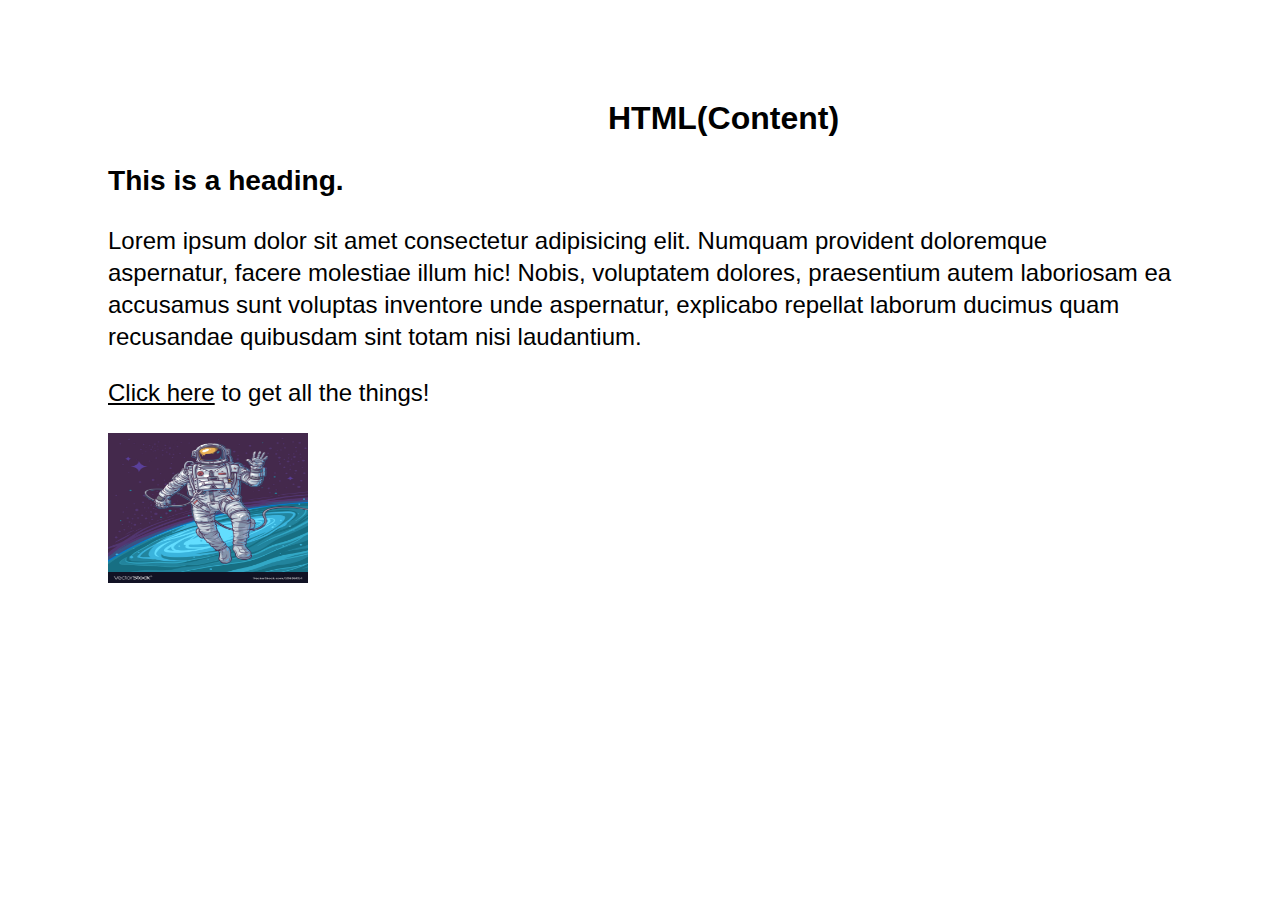
<file: tags-css intro/index.html>
<!DOCTYPE html>
<html lang="en">

<head>
    <meta charset="UTF-8">
    <meta name="viewport" content="width=device-width, initial-scale=1.0">
    <title>task1</title>
    <link rel="stylesheet" href="./assets/css/style.css">
</head>
<body>
    <div class="header-up">
        <h1>
            HTML(Content)
        </h1>

    </div>
    <div class="text">
        <h3>
            This is a heading.
        </h3>
        <p>Lorem ipsum dolor sit amet consectetur adipisicing elit. Numquam provident doloremque aspernatur, facere
            molestiae illum hic! Nobis, voluptatem dolores, praesentium autem laboriosam ea accusamus sunt voluptas
            inventore unde aspernatur, explicabo repellat laborum ducimus quam recusandae quibusdam sint totam nisi
            laudantium.</p>
        <p><a href="">Click here</a> to get all the things!</p>
    </div>
    <div class="images">
        <img src="./assets/css/images/cosmonaut-vector-10636014.jpg" alt=" cosmonaut">
    </div>
</body>

</html>
</file>
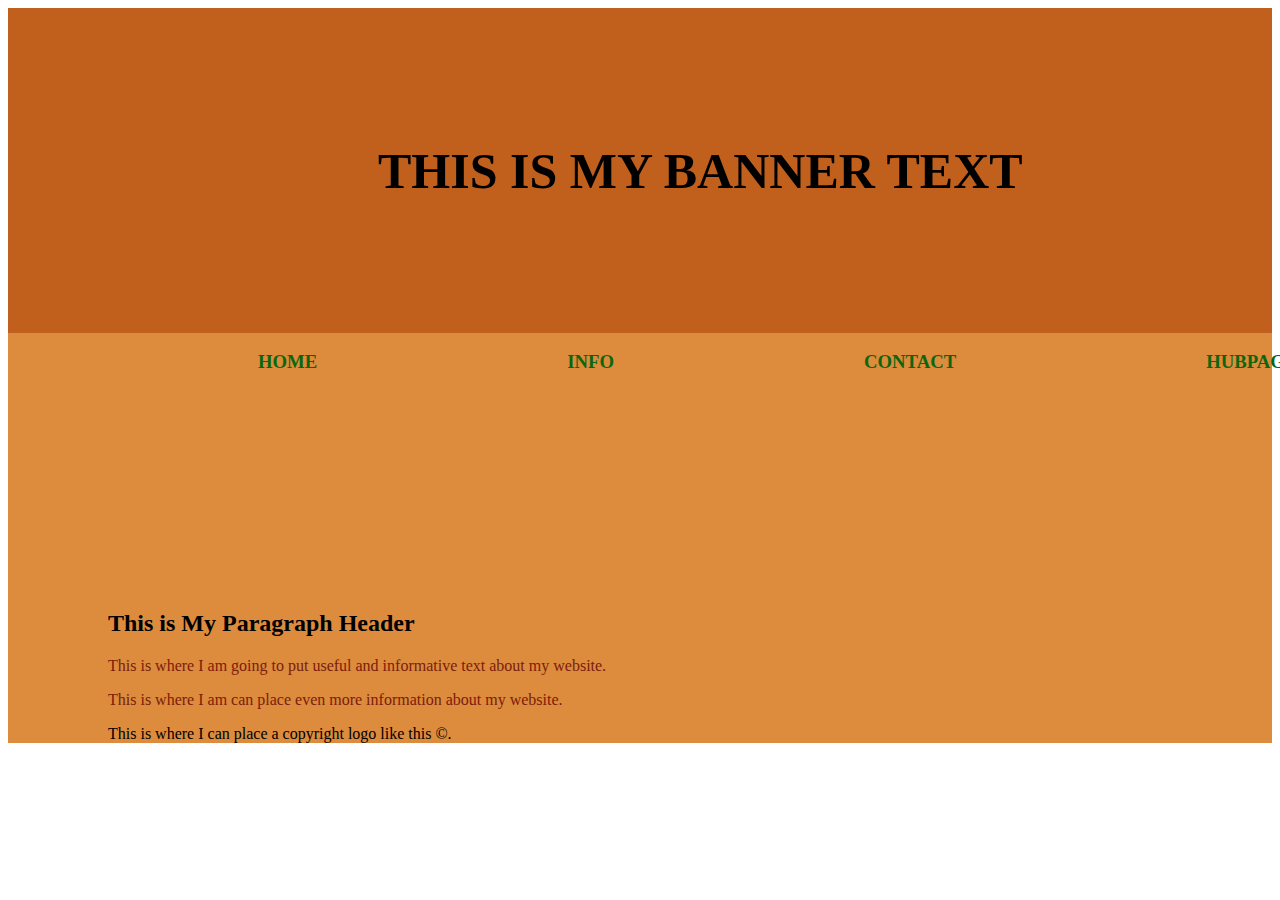
<file: tags-css intro/task2.html>
<!DOCTYPE html>
<html lang="en">

<head>
    <meta charset="UTF-8">
    <meta name="viewport" content="width=device-width, initial-scale=1.0">
    <title>task2</title>
    <link rel="stylesheet" href="./task2.css/style2.css">
</head>

<body>
    <header>
        <div class="header-up">
            <h1>
                THIS IS MY BANNER TEXT
            </h1>
        </div>
        <div class="navbar">
            <div class="header-center">
                <h3>HOME</h3>
                <h3>INFO</h3>
                <h3>CONTACT</h3>
                <h3>HUBPAGES</h3>
            </div>
            <div class="header-down">
                <h2>This is My Paragraph Header</h2>
                <div class="difference">
                    <p>This is where I am going to put useful and informative text about my website.</p>
                    <p>This is where I am can place even more information about my website.</p>
                </div>
                <p>This is where I can place a copyright logo like this ©.</p>
            </div>
        </div>


    </header>
</body>

</html>
</file>
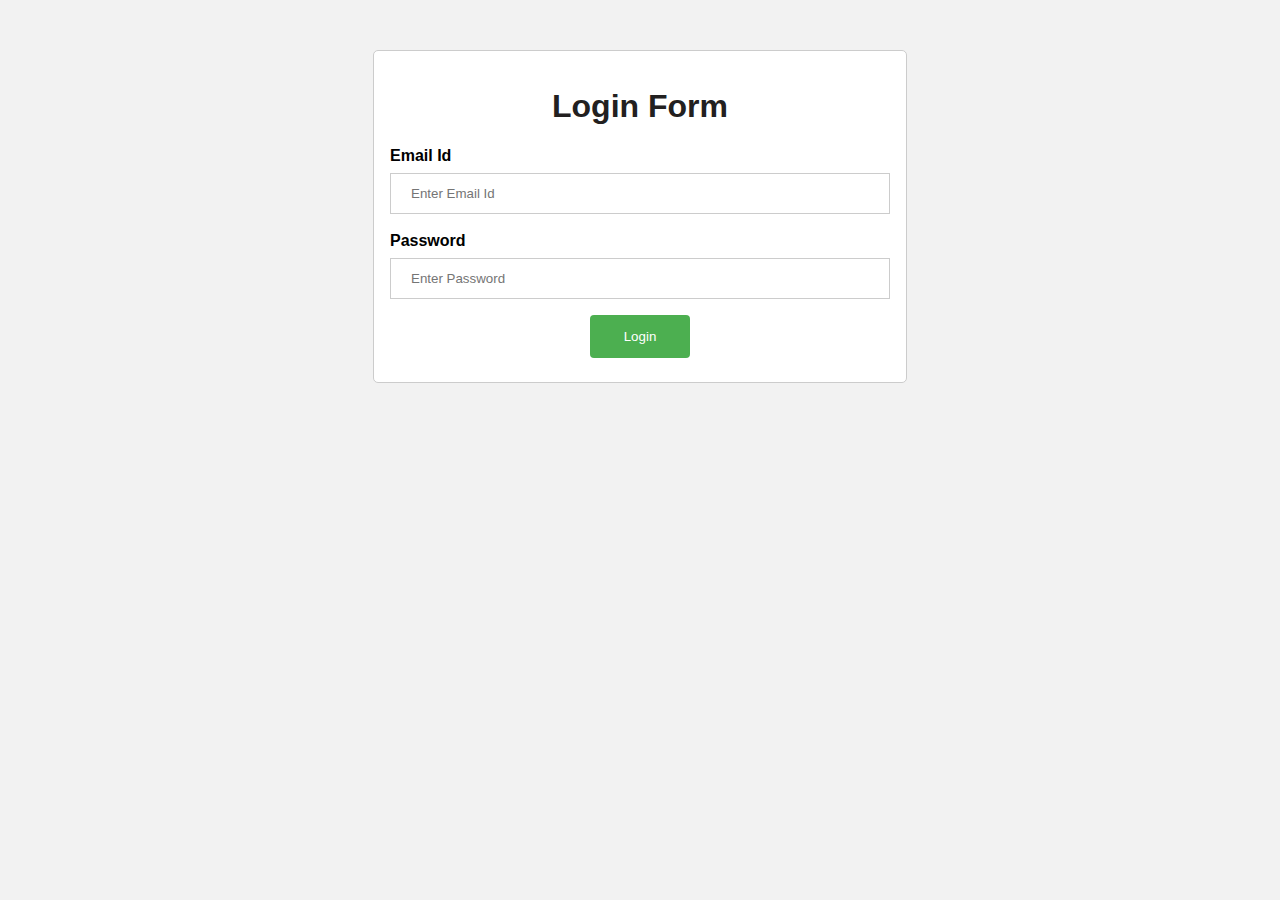
<file: tags-css intro/task3.html>
<!DOCTYPE html>
<html lang="en">

<head>
  <meta charset="UTF-8">
  <meta name="viewport" content="width=device-width, initial-scale=1.0">
  <title>P418</title>
  <link rel="stylesheet" href="./task3.css/style3.css">
</head>

<body>
  <div>
    <div class="header">
      <header>
        <div class="container">
            <form>
              <h1>Login Form</h1>
            <label for="uname"><b>Email Id</b></label>

            <input type="email" placeholder="Enter Email Id" required>

            <label for="psw"><b>Password</b></label>

            <input type="password" placeholder="Enter Password" name="psw" required>

            <button type="submit" class="btn">Login</button>
          </div>
        </form>
      </header>
    </div>
  </div>
</body>

</html>
</file>
<file: tags-css intro/assets/css/style.css>
.header-up {
    margin-top: 100px;
    margin-left: 600px;
    font-family: Arial, Helvetica, sans-serif;

}

.text {
    font-size: x-large;
    margin-left: 100px;
    margin-right: 100px;
    line-height: 32px;
    font-family: Arial, Helvetica, sans-serif;
    a:-webkit-any-link {
        color: black;
        cursor: pointer;
        text-decoration: underline;
    }
}

.images img {
    height: 150px;
    width: 200px;
    margin-left: 100px;
}
</file>
<file: tags-css intro/task2.css/style2.css>
.header-up {
    font-size: larger;
    background-color: rgb(192, 96, 28); 
    padding: 100px;
}
.header-up h1{
    margin-left: 270px;
    font-size: 50px;
}
.navbar{
    background-color: rgb(221, 139, 61);
}

.header-center{
    display: flex;
}

.header-center h3{
    color: rgb(12, 102, 12);
    margin-left: 250px;
    line-height: 20px;
    padding-bottom: 200px;
}
.header-down{
    margin-left: 100px;
}
.difference{
    color: rgb(122, 32, 11); 
}
</file>
<file: tags-css intro/task3.css/style3.css>
body {
    font-family: Arial, sans-serif;
    background-color: #f2f2f2;
  }
  
  .container {
    width: 500px;
    margin: auto;
    padding: 16px;
    background-color: white;
    margin-top: 50px;
    border: 1px solid #ccc;
    border-radius: 5px;
  }
  
  .header h1 {
    text-align: center;
    color: #222020;
  }
  
  label {
    margin-top: 10px;
    display: block;
  }
  
  input[type=email], input[type=password] {
    width: 100%;
    padding: 12px 20px;
    margin: 8px 0;
    display: inline-block;
    border: 1px solid #ccc;
    box-sizing: border-box;
  }
  
  button {
    background-color: #4caf50;
    color: white;
    padding: 14px 20px;
    margin: 8px 0;
    border: none;
    border-radius: 4px;
    width: 100px;
    margin-left: 200px;
  
  }
  
  button:hover {
    opacity: 0.7;
  }
</file>
